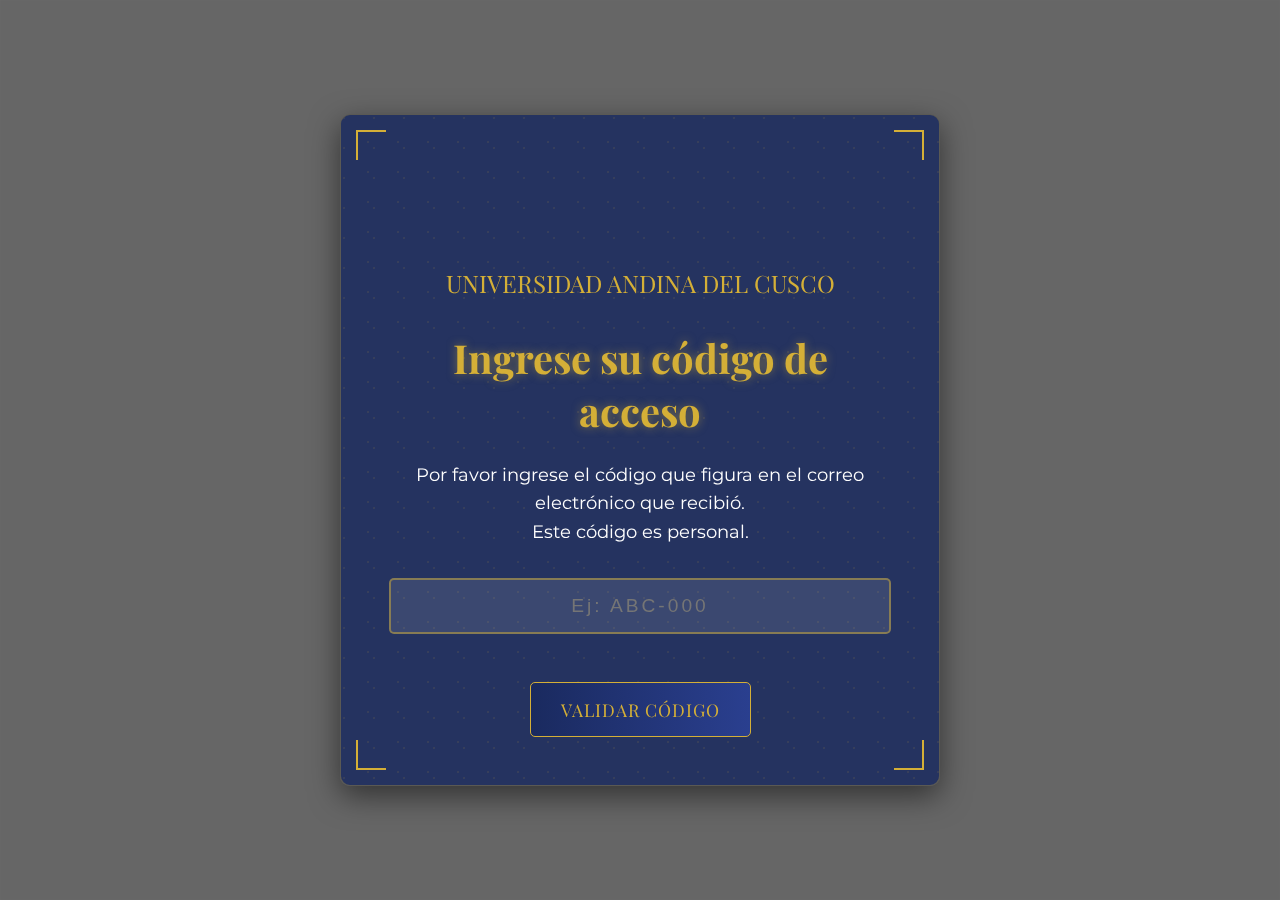
<file: index.html>
<!DOCTYPE html>
<html lang="es">
<head>
  <meta charset="UTF-8">
  <meta name="viewport" content="width=device-width, initial-scale=1.0">
  <title>Acceso a Invitación</title>
  <meta name="google-adsense-account" content="ca-pub-4704501585981299">
  <link href="https://fonts.googleapis.com/css2?family=Playfair+Display:wght@400;700&family=Montserrat:wght@300;400&display=swap" rel="stylesheet">
  <link rel="stylesheet" href="styles.css">
</head>
<body>
  <div class="access-container">
    <div class="corner corner-tl"></div>
    <div class="corner corner-tr"></div>
    <div class="corner corner-bl"></div>
    <div class="corner corner-br"></div>
    
    <div class="university-logo"></div>
    <div class="university-title">Universidad Andina del Cusco</div>
    
    <h1 class="access-title">Ingrese su código de acceso</h1>
    <p class="access-subtitle">
      Por favor ingrese el código que figura en el correo electrónico que recibió.<br>
      Este código es personal.
    </p>
    
    <div class="code-input">
      <input type="text" id="accessCode" placeholder="Ej: ABC-000" maxlength="14" pattern="[A-Za-z0-9-]+" required>
    </div>
    
    <button class="submit-button" id="submitCode">Validar Código</button>
  </div>

  <script src="defensores.js"></script>
  <script src="scriptindex.js"></script>
</body>
</html>
</file>
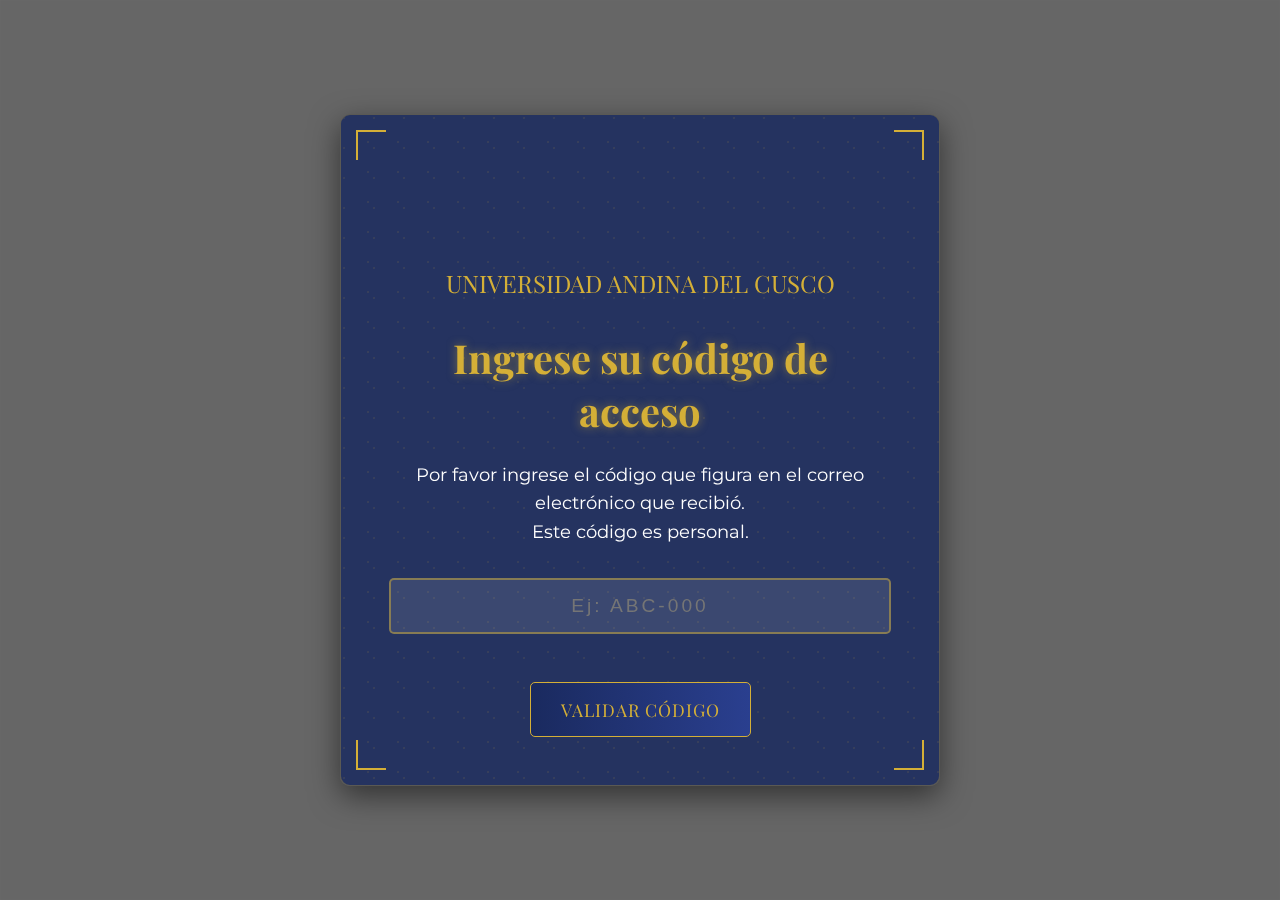
<file: Invitacion.html>
<!DOCTYPE html>
<html lang="es">
<head>
  <meta charset="UTF-8">
  <meta name="viewport" content="width=device-width, initial-scale=1.0">
  <title>Invitación Oficial</title>
  <meta name="google-adsense-account" content="ca-pub-4704501585981299">
  <link href="https://fonts.googleapis.com/css2?family=Playfair+Display:wght@400;700&family=Montserrat:wght@300;400&family=Quicksand:wght@400;700&family=Dancing+Script:wght@400;700&display=swap" rel="stylesheet">
  <link rel="stylesheet" href="styles.css">
</head>
<body>
  <audio id="backgroundMusic" loop></audio>
  <div class="music-control">
    <button id="musicToggle">🔊 Pausar</button>
  </div>

  <div class="envelope">
    <div class="envelope-inner">
      <div class="envelope-front">
        <div class="corner corner-tl"></div>
        <div class="corner corner-tr"></div>
        <div class="corner corner-bl"></div>
        <div class="corner corner-br"></div>
        <div class="seal"></div>
        <div class="university-logo"></div>
        <h1 class="university-title">Universidad Andina del Cusco</h1>
        <div class="envelope-divider">
          <svg width="100%" height="40" viewBox="0 0 100 40" preserveAspectRatio="none">
            <defs>
              <linearGradient id="gold-gradient" x1="0%" y1="0%" x2="100%" y2="0%">         
                <stop offset="0%" stop-color="rgba(212, 175, 55, 0)" />
                <stop offset="50%" stop-color="rgba(212, 175, 55, 0.7)" />
                <stop offset="100%" stop-color="rgba(212, 175, 55, 0)" />
              </linearGradient>
            </defs>
            <path d="M0,0 L50,40 L100,0" fill="transparent" stroke="url(#gold-gradient)" stroke-width="2"/>
          </svg>
        </div>
        <div class="address-container">
          <div class="address-title">Invitación Oficial</div>
          <div class="address-content">
            Para: <strong>Dr. </strong><br>
            Defensor Universitario de la prestigiosa<br>
            <strong>Universidad </strong>
          </div>
        </div>
      </div>

      <div class="envelope-back">
        <div class="top-fold"></div>
        <div class="letter">
          <div class="letter-content">
            <div class="letter-header">Invitación Oficial</div>
            <div class="letter-body">
              La <strong>Defensoría Universitaria</strong> de la <strong>Universidad Andina del Cusco</strong> tiene el honor de invitar a usted al <strong>Tercer Encuentro Macroregional de Defensores del Perú</strong>, evento que reunirá a líderes, representantes y actores comprometidos con la defensa de los derechos y el desarrollo sostenible de nuestro país.
            </div>
            <div class="letter-details">
              <div><strong>Fecha:</strong> 24, 25 y 26 de septiembre del presente año</div>
              <div><strong>Lugar:</strong> Universidad Andina del Cusco - Sede Central Campus Larapa</div>
            </div>
            <div class="letter-body">
              Su participación será de gran valor para el fortalecimiento del diálogo en torno a la defensa de los derechos universitarios y la promoción de una cultura de paz en nuestras instituciones.
            </div>
            <div class="letter-closing">Con estima y consideración,</div>
            <div class="letter-signature">
              Defensoría Universitaria<br>
              Universidad Andina del Cusco
            </div>
          </div>
        </div>
      </div>
    </div>
  </div>

  <div class="external-buttons">
    <button class="schedule-button">Cronograma</button>
    <button class="confirm-button">Confirmar Asistencia</button>
  </div> 

  <script async src="https://pagead2.googlesyndication.com/pagead/js/adsbygoogle.js?client=ca-pub-4704501585981299" crossorigin="anonymous"></script>
  <script src="defensores.js"></script>
  <script src="script.js"></script>
</body>
</html>
</file>
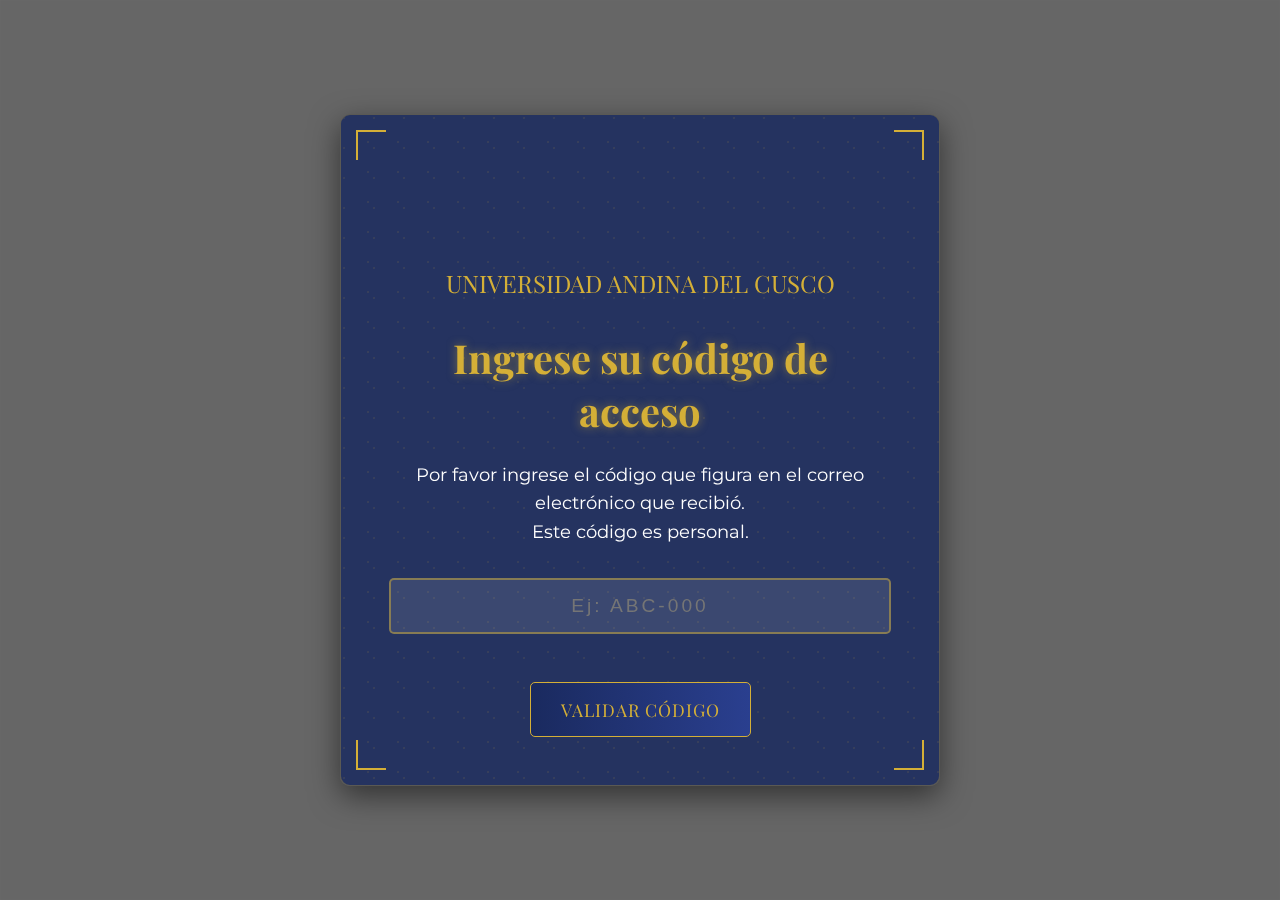
<file: prueba3.html>
<!DOCTYPE html>
<html lang="es">
<head>
  <meta charset="UTF-8">
  <meta name="viewport" content="width=device-width, initial-scale=1.0">
  <title>Invitación Elegante</title>
  <meta name="google-adsense-account" content="ca-pub-4704501585981299">
  <link href="https://fonts.googleapis.com/css2?family=Playfair+Display:wght@400;700&family=Montserrat:wght@300;400&family=Quicksand:wght@400;700&family=Dancing+Script:wght@400;700&display=swap" rel="stylesheet">
  <link rel="stylesheet" href="styles.css">
</head>
<body>
  <audio id="backgroundMusic" loop></audio>
  <div class="music-control">
    <button id="musicToggle">🔊 Pausar</button>
  </div>

  <div class="envelope">
    <div class="envelope-inner">
      <div class="envelope-front">
        <div class="corner corner-tl"></div>
        <div class="corner corner-tr"></div>
        <div class="corner corner-bl"></div>
        <div class="corner corner-br"></div>
        <div class="seal"></div>
        <div class="cover-front">
          <div class="university-logo"></div>
          <h1 class="university-title">Universidad Andina del Cusco</h1>
          <div class="envelope-divider">
            <svg width="100%" height="clamp(20px, 5vw, 40px)" viewBox="0 0 100 40" preserveAspectRatio="none">
              <defs>
                <linearGradient id="gold-gradient" x1="0%" y1="0%" x2="100%" y2="0%">         
                  <stop offset="0%" stop-color="rgba(212, 175, 55, 0)" />
                  <stop offset="50%" stop-color="rgba(212, 175, 55, 0.7)" />
                  <stop offset="100%" stop-color="rgba(212, 175, 55, 0)" />
                </linearGradient>
              </defs>
              <path d="M0,0 L50,40 L100,0" fill="transparent" stroke="url(#gold-gradient)" stroke-width="2"/>
            </svg>
          </div>
          <div class="address-container">
            <div class="address-title">Invitación Oficial</div>
            <div class="address-content">
              Para: <strong>Dr. </strong><br>
              Defensor Universitario de la prestigiosa<br>
              <strong>Universidad </strong>
            </div>
          </div>
        </div>
      </div>

      <div class="envelope-back">
        <div class="top-fold"></div>
        <div class="letter">
          <div class="letter-content">
            <div class="letter-header">Invitación Oficial</div>
            <div class="letter-body">
              La <strong>Defensoría Universitaria</strong> de la <strong>Universidad Andina del Cusco</strong> tiene el honor de invitar a usted al <strong>Tercer Encuentro Macroregional de Defensores del Perú</strong>, evento que reunirá a líderes, representantes y actores comprometidos con la defensa de los derechos y el desarrollo sostenible de nuestro país.
            </div>
            <div class="letter-details">
              <div><strong>Fecha:</strong> 24, 25 y 26 de septiembre del presente año</div>
              <div><strong>Lugar:</strong> Universidad Andina del Cusco - Sede Central Larapa</div>
            </div>
            <div class="letter-body">
              Su participación será de gran valor para el fortalecimiento del diálogo en torno a la defensa de los derechos universitarios y la promoción de una cultura de paz en nuestras instituciones.
            </div>
            <div class="letter-closing">Con estima y consideración,</div>
            <div class="letter-signature">
              Defensoría Universitaria<br>
              Universidad Andina del Cusco
            </div>
          </div>
        </div>
      </div>
    </div>
  </div>

  <div class="external-buttons">
    <button class="schedule-button">Cronograma</button>
    <button class="confirm-button">Confirmar Asistencia</button>
  </div> 

  <script async src="https://pagead2.googlesyndication.com/pagead/js/adsbygoogle.js?client=ca-pub-4704501585981299" crossorigin="anonymous"></script>
  <script src="defensores.js"></script>
  <script src="script.js"></script>
</body>
</html>
</file>
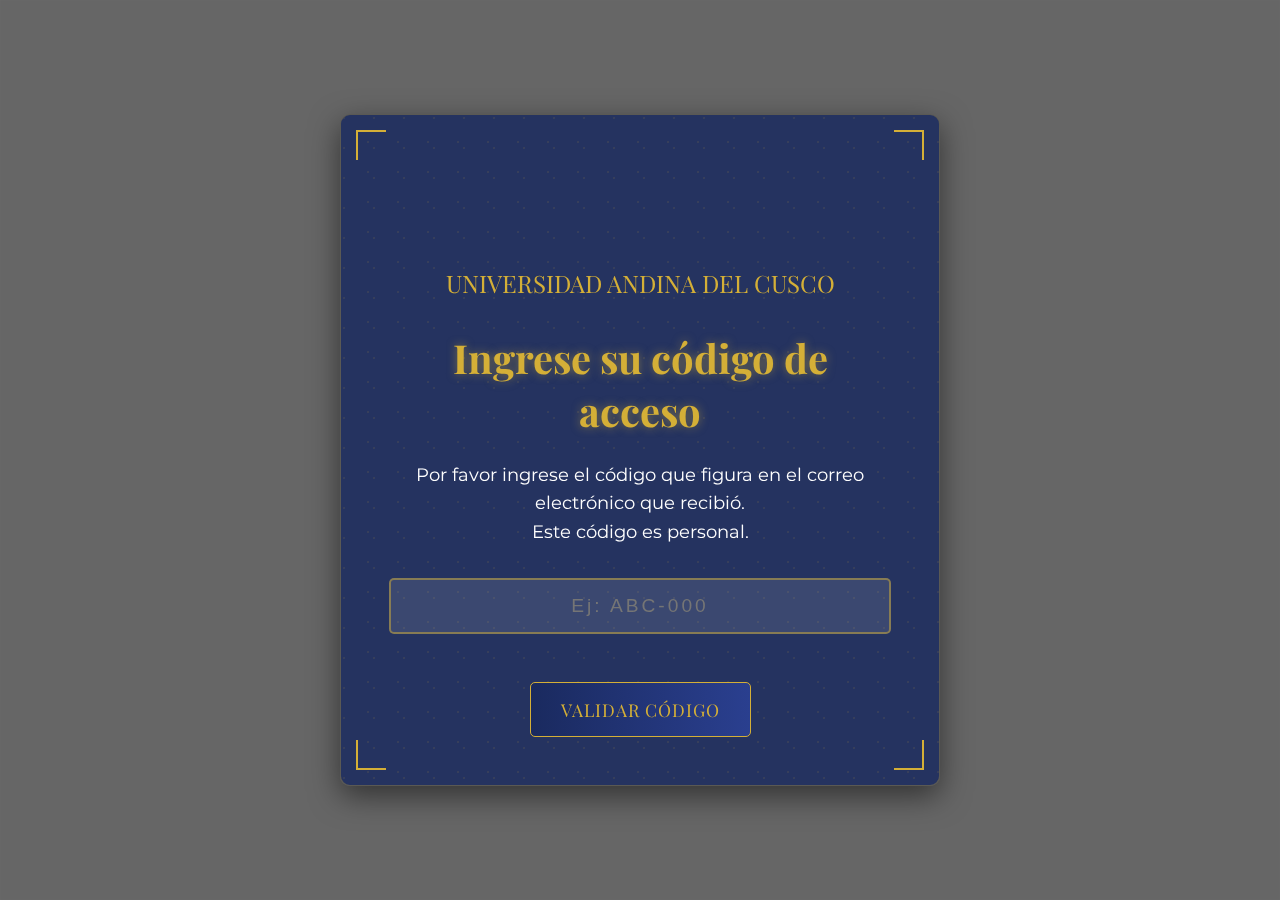
<file: tarjeta.html>
<!DOCTYPE html>
<html lang="es">
<head>
  <meta charset="UTF-8">
  <meta name="viewport" content="width=device-width, initial-scale=1.0">
  <title>Invitación Oficial</title>
  <meta name="google-adsense-account" content="ca-pub-4704501585981299">
  <link href="https://fonts.googleapis.com/css2?family=Playfair+Display:wght@400;700&family=Montserrat:wght@300;400&family=Quicksand:wght@400;700&family=Dancing+Script:wght@400;700&display=swap" rel="stylesheet">
  <link rel="stylesheet" href="styles.css">
</head>
<body>
  <audio id="backgroundMusic" loop></audio>
  <div class="music-control">
    <button id="musicToggle">🔊 Pausar</button>
  </div>

  <div class="envelope">
    <div class="envelope-inner">
      <div class="envelope-front">
        <div class="corner corner-tl"></div>
        <div class="corner corner-tr"></div>
        <div class="corner corner-bl"></div>
        <div class="corner corner-br"></div>
        <div class="seal"></div>
        <div class="cover-front">
        <div class="university-logo"></div>
        <h1 class="university-title">Universidad Andina del Cusco</h1>
        <div class="envelope-divider">
      <svg class="mi-svg" width="100%" viewBox="0 0 100 40" preserveAspectRatio="none">
        <defs>
          <linearGradient id="gold-gradient" x1="0%" y1="0%" x2="100%" y2="0%">
            <stop offset="0%" stop-color="rgba(212, 175, 55, 0)" />
            <stop offset="50%" stop-color="rgba(212, 175, 55, 0.7)" />
            <stop offset="100%" stop-color="rgba(212, 175, 55, 0)" />
          </linearGradient>
        </defs>
        <path d="M0,0 L50,40 L100,0" fill="transparent" stroke="url(#gold-gradient)" stroke-width="2"/>
      </svg>
        </div>
        <div class="address-container">
          <div class="address-title">Invitación Oficial</div>
          <div class="address-content">
            Para: <strong></strong><br>
            <span class="detalle"></span><br>
            <strong></strong>
          </div>
        </div>
        </div>
      </div>

      <div class="envelope-back">
        <div class="top-fold"></div>
        <div class="letter">
          <div class="letter-content">
            <div class="letter-header">Invitación Oficial</div>
            <div class="letter-body">
              La <strong>Defensoría Universitaria</strong> de la <strong>Universidad Andina del Cusco</strong> tiene el honor de invitar a usted al <strong>III Encuentro de las Defensorías Universitarias de la Macro Región Sur del Perú</strong>, evento que reunirá a líderes, representantes y actores comprometidos con la defensa de los derechos y el desarrollo sostenible de nuestro país.
            </div>
            <div class="letter-details">
              <div><strong>Fecha:</strong> 24, 25 y 26 de septiembre del presente año</div>
              <div><strong>Lugar:</strong> Universidad Andina del Cusco - Sede Central Campus Larapa</div>
            </div>
            <div class="letter-body">
              Su participación será de gran valor para el fortalecimiento del diálogo en torno a la defensa de los derechos universitarios y la promoción de una cultura de paz en nuestras instituciones.
            </div>
            <div class="letter-closing">Con estima y consideración,</div>
            <div class="letter-signature">
              Defensoría Universitaria<br>
              Universidad Andina del Cusco
            </div>
          </div>
        </div>
      </div>
    </div>
  </div>

  <div class="external-buttons">
    <button class="schedule-button">Cronograma</button>
    <button class="confirm-button">Confirmar Asistencia</button>
  </div> 

  <script async src="https://pagead2.googlesyndication.com/pagead/js/adsbygoogle.js?client=ca-pub-4704501585981299" crossorigin="anonymous"></script>
  <script src="defensores.js"></script>
  <script src="script.js"></script>
</body>
</html>
</file>
<file: styles.css>
/* Estilos generales */
*,
::before,
::after {
  box-sizing: border-box;
  margin: 0;
  padding: 0;
}

body {
  font-family: "Montserrat", sans-serif;
  position: relative;
  color: #333;
  display: flex;
  justify-content: center;
  align-items: center;
  height: 100dvh;
  padding: 20px;
  overflow: hidden;
  -webkit-tap-highlight-color: transparent;
}

body::before {
  content: "";
  position: fixed;
  top: -10px;
  left: -10px;
  width: calc(100% + 20px);
  height: calc(100% + 20px);
  background-image: url("https://wallpapers.com/images/hd/statue-of-pachacuti-cusco-peru-plaza-hla92iubmchg647i.jpg");
  background-size: cover;
  background-position: center;
  background-repeat: no-repeat;
  background-color: rgba(0, 0, 0, 0.6);
  background-blend-mode: darken;
  filter: blur(5px);
  z-index: -1;
}

/* Controles de música */
.music-control {
  position: fixed;
  top: 15px;
  left: 15px;
  z-index: 1000;
}

#musicToggle {
  background: rgba(26, 42, 95, 0.7);
  color: #d4af37;
  border: 1px solid #d4af37;
  border-radius: 20px;
  padding: 5px 15px;
  font-size: 0.8rem;
  cursor: pointer;
  transition: all 0.3s ease;
  backdrop-filter: blur(5px);
}

#musicToggle:hover {
  background: rgba(26, 42, 95, 0.9);
  transform: scale(1.05);
}

/* Estilos para la página de acceso */
.access-container {
  background-color: rgba(26, 42, 95, 0.85);
  padding: 3rem;
  border-radius: 10px;
  width: 100%;
  max-width: 600px;
  text-align: center;
  border: 1px solid rgba(212, 175, 55, 0.3);
  box-shadow: 0 10px 30px rgba(0, 0, 0, 0.5);
  position: relative;
  overflow: hidden;
}

.access-container::before {
  content: "";
  position: absolute;
  top: 0;
  left: 0;
  right: 0;
  bottom: 0;
  background-image: 
    radial-gradient(circle at 10% 10%, rgba(212, 175, 55, 0.1) 1px, transparent 1px),
    radial-gradient(circle at 90% 90%, rgba(212, 175, 55, 0.1) 1px, transparent 1px);
  background-size: 30px 30px;
  z-index: 0;
}

.access-title {
  font-family: 'Playfair Display', serif;
  font-size: 2.5rem;
  margin-bottom: 1.5rem;
  color: #d4af37;
  position: relative;
  z-index: 1;
  text-shadow: 0 0 10px rgba(212, 175, 55, 0.5);
}

.access-subtitle {
  font-size: 1.1rem;
  margin-bottom: 2rem;
  line-height: 1.6;
  position: relative;
  color: #ffffff;
  z-index: 1;
}

.code-input {
  margin: 2rem 0;
  position: relative;
  z-index: 1;
}

.code-input input {
  width: 100%;
  padding: 15px 20px;
  font-size: 1.2rem;
  border: 2px solid rgba(212, 175, 55, 0.5);
  border-radius: 5px;
  background-color: rgba(255, 255, 255, 0.1);
  color: #fff;
  text-align: center;
  letter-spacing: 3px;
  transition: all 0.3s ease;
}

.code-input input:focus {
  outline: none;
  border-color: #d4af37;
  box-shadow: 0 0 10px rgba(212, 175, 55, 0.5);
  background-color: rgba(255, 255, 255, 0.2);
}

.submit-button {
  background: linear-gradient(to right, #1a2a5f, #2a3f8f);
  color: #d4af37;
  border: 1px solid #d4af37;
  padding: 15px 30px;
  font-size: 1.1rem;
  border-radius: 5px;
  cursor: pointer;
  transition: all 0.3s ease;
  font-family: 'Playfair Display', serif;
  text-transform: uppercase;
  letter-spacing: 1px;
  margin-top: 1rem;
  position: relative;
  z-index: 1;
}

.submit-button:hover {
  background: linear-gradient(to right, #2a3f8f, #1a2a5f);
  color: #fff;
  transform: translateY(-2px);
  box-shadow: 0 5px 15px rgba(0, 0, 0, 0.3);
}

.university-logo {
  width: 80px;
  height: 80px;
  background-image: url('https://upload.wikimedia.org/wikipedia/commons/e/e4/CRSL_01.png');
  background-size: contain;
  background-repeat: no-repeat;
  background-position: center;
  filter: brightness(0) invert(1);
  margin: 0 auto 1.5rem;
  position: relative;
  z-index: 1;
}

.university-title {
  font-family: 'Playfair Display', serif;
  font-size: 1.5rem;
  margin-bottom: 2rem;
  color: #d4af37;
  position: relative;
  z-index: 1;
  text-transform: uppercase;
}

.corner {
  position: absolute;
  width: 30px;
  height: 30px;
  z-index: 1;
}

.corner-tl {
  top: 15px;
  left: 15px;
  border-top: 2px solid #d4af37;
  border-left: 2px solid #d4af37;
}

.corner-tr {
  top: 15px;
  right: 15px;
  border-top: 2px solid #d4af37;
  border-right: 2px solid #d4af37;
}

.corner-bl {
  bottom: 15px;
  left: 15px;
  border-bottom: 2px solid #d4af37;
  border-left: 2px solid #d4af37;
}

.corner-br {
  bottom: 15px;
  right: 15px;
  border-bottom: 2px solid #d4af37;
  border-right: 2px solid #d4af37;
}

.error-message {
  color: #ff6b6b;
  margin-top: 10px;
  animation: fadeIn 0.3s ease;
}

@keyframes fadeIn {
  from { opacity: 0; }
  to { opacity: 1; }
}

@keyframes pulse {
  0% { transform: scale(1); }
  50% { transform: scale(1.05); }
  100% { transform: scale(1); }
}

.submit-button.loading {
  animation: pulse 1s infinite;
}

/* Estilos para el sobre */
.envelope {
  --duration: 1000ms;
  --shadow-width: calc(var(--envelope-width) * 0.85);
  --shadow-blur: 15px;
  --envelope-width: 300px;
  --envelope-height: 175px;
  --envelope-clr-bg: #1a2a5f;
  --envelope-clr-bg-side: #14214d;
  --envelope-clr-bg-bottom: #2a3f8f;
  --envelope-clr-bg-top: #1a2a5f;
  --envelope-clr-txt: #fff;
  --envelope-transform-hover: rotateY(180deg);
  --evelope-rotate-delay: calc(var(--duration) / 1);
  --evelope-rotate-delay-hover: 0ms;
  --letter-clr-bg: #dddddd;
  --letter-clr-text: #000000;
  --letter-font-size: .8rem;
  --letter-delay: 0ms;
  --letter-delay-hover: calc(var(--duration) * 1.25);
  --letter-height: calc(var(--envelope-height) - 2rem);
  --letter-height-hover: calc(var(--envelope-height) * 1.85);
  --fold-rotate: rotateX(0deg);
  --fold-zindex-hover: 0;
  --fold-rotate-hover: rotateX(180deg);
  --fold-delay: calc(var(--duration) / 2);
  --fold-delay-hover: calc(var(--duration) * .75);
  --front-font-size: 1rem;

  position: relative;
  height: var(--envelope-height);
  width: var(--envelope-width);
  perspective: 1000px;
  cursor: pointer;
  transition: transform 0.5s ease-in-out;
  transform-origin: top center;
}

@media (min-width: 720px) {
  .envelope {
    --envelope-width: 600px;
    --envelope-height: 350px;
    --letter-font-size: 0.9rem;
    --front-font-size: 1.25rem;
  }
}

.envelope.active {
  --envelope-transform: var(--envelope-transform-hover, 0deg);
  --evelope-rotate-delay: var(--evelope-rotate-delay-hover);
  --shadow-transform: rotateY(180deg);
  --fold-rotate: var(--fold-rotate-hover);
  --fold-delay: var(--fold-delay-hover);
  --fold-zindex: var(--fold-zindex-hover);
  --letter-height: var(--letter-height-hover);
  --letter-delay: var(--letter-delay-hover);
  /* Esto hará que el sobre baje cuando esté activo */
  transform: translateY(120px);
}

.envelope-inner {
  position: relative;
  width: 100%;
  height: 100%;
  transition: var(--duration) ease-in-out;
  transition-delay: var(--evelope-rotate-delay);
  transform-style: preserve-3d;
  transform: var(--envelope-transform);
  display: grid;
}

.envelope-front,
.envelope-back {
  position: relative;
  grid-area: 1/1;
  width: 100%;
  height: 100%;
  background-color: var(--envelope-clr-bg);
  -webkit-backface-visibility: hidden;
  backface-visibility: hidden;
  perspective: 1000px;
  isolation: isolate;
}

.envelope-front {
  color: var(--envelope-clr-txt);
  display: flex;
  flex-direction: column;
  justify-content: space-between;
  align-items: center;
  padding: 1.5rem;
  border: 2px solid rgba(212, 175, 55, 0.3);
  position: relative;
  overflow: hidden;
}

.cover-front {
  width: 100%;
  height: fit-content;
}

.envelope-front::before {
  content: "";
  position: absolute;
  top: 0;
  left: 0;
  right: 0;
  bottom: 0;
  background-image: 
    radial-gradient(circle at 10% 10%, rgba(212, 175, 55, 0.1) 1px, transparent 1px),
    radial-gradient(circle at 90% 90%, rgba(212, 175, 55, 0.1) 1px, transparent 1px);
  background-size: 30px 30px;
  z-index: 0;
}

.envelope-front .university-logo {
  width: 12%;
  height: clamp(30px, 8vw, 80px);
  background-image: url('https://upload.wikimedia.org/wikipedia/commons/e/e4/CRSL_01.png');
  background-size: contain;
  background-repeat: no-repeat;
  background-position: center;
  filter: brightness(0) invert(1);
  margin: 0 auto;
}

.envelope-front .university-title {
  font-family: 'Playfair Display', serif;
  font-size: clamp(.7rem, 2.5vw, 1.5rem);
  text-align: center;
  margin: 0.5rem 0;
  letter-spacing: 1.5px;
  position: relative;
  z-index: 1;
  text-transform: uppercase;
  background: linear-gradient(90deg, #b2965a, #d4af37, #a67c00, #b2965a);
  background-size: 200% auto;
  color: transparent;
  -webkit-background-clip: text;
  background-clip: text;
  text-shadow:
    0 0 3px rgba(212, 175, 55, 0.5),
    0 0 9px rgba(178, 150, 90, 0.4);
  animation: shine 3s linear infinite;
}

@keyframes shine {
  0% { background-position: 0% center; }
  100% { background-position: 200% center; }
}

.envelope-divider {
  width: 80%;
  margin: 0.5rem auto;
}

.envelope-front .address-container {
  width: 100%;
  text-align: center;
  margin-top: clamp(0.5rem, 2vw, 1rem);
  position: relative;
  z-index: 1;
}

.envelope-front .address-title {
  font-family: 'Montserrat', sans-serif;
  font-size: clamp(.5rem, 2.5vw, 0.8rem);
  color: rgba(255, 255, 255, 0.8);
  margin-bottom: 0.5rem;
  text-transform: uppercase;
  letter-spacing: 1px;
}

.envelope-front .address-content {
  font-family: 'Playfair Display', serif;
  font-size: clamp(.5rem, 2.5vw, 0.9rem);
  color: #fff;
  line-height: 1.4;
}

.envelope-front .address-content strong {
  color: #d4af37;
  font-weight: normal;
}

.envelope-front .seal {
  position: absolute;
  top: 10px;
  right: 10px;
  width: 40px;
  height: 40px;
  border: 1px solid #d4af37;
  border-radius: 50%;
  display: flex;
  justify-content: center;
  align-items: center;
  background-color: rgba(0, 0, 0, 0.3);
}

.envelope-front .seal::before {
  content: "Abrir";
  font-family: 'Playfair Display', serif;
  color: #d4af37;
  font-size: 0.8rem;
}

.envelope-front .corner {
  position: absolute;
  width: 20px;
  height: 20px;
}

.envelope-front .corner-tl {
  top: 5px;
  left: 5px;
  border-top: 1px solid #d4af37;
  border-left: 1px solid #d4af37;
}

.envelope-front .corner-tr {
  top: 5px;
  right: 5px;
  border-top: 1px solid #d4af37;
  border-right: 1px solid #d4af37;
}

.envelope-front .corner-bl {
  bottom: 5px;
  left: 5px;
  border-bottom: 1px solid #d4af37;
  border-left: 1px solid #d4af37;
}

.envelope-front .corner-br {
  bottom: 5px;
  right: 5px;
  border-bottom: 1px solid #d4af37;
  border-right: 1px solid #d4af37;
}

.envelope-back {
  transform: rotateY(180deg);
}

.envelope-back::after {
  content: "";
  position: absolute;
  inset: 0;
  z-index: 3;
  background-image: conic-gradient(
    transparent 60deg,
    var(--envelope-clr-bg-side) 60deg 120deg,
    var(--envelope-clr-bg-bottom) 120deg 240deg,
    var(--envelope-clr-bg-side) 240deg 300deg,
    transparent 300deg
  );
}

.envelope-back .top-fold {
  position: absolute;
  inset: 0;
  z-index: var(--fold-zindex, 10);
  background-color: var(--envelope-clr-bg-top);
  clip-path: polygon(0% 0%, 50% 55%, 100% 0%);
  transform: var(--fold-rotate);
  transform-origin: top;
  transition: var(--duration) ease-in-out;
  transition-delay: var(--fold-delay);
}

.letter {
  position: absolute;
  bottom: 5px;
  left: 50%;
  width: 90%;
  height: var(--letter-height);
  font-size: var(--letter-font-size);
  transform: translateX(-50%);
  background: var(--letter-clr-bg);
  z-index: 2;
  padding: 1.5em 2em;
  display: flex;
  flex-direction: column;
  gap: 0.5rem;
  align-items: center;
  text-align: center;
  transition: var(--duration) ease-in-out;
  transition-delay: var(--letter-delay);
  overflow-y: auto;
  border: 1px solid rgba(212, 175, 55, 0.3);
  box-shadow: 0 2px 10px rgba(206, 209, 180, 0.1);
}

.letter-content {
  width: 100%;
  font-family: 'Georgia', serif;
  line-height: 1.1;
  color: #333;
  position: relative;
  z-index: 2;
  background: white;
  padding: 1.5em;
}

.letter-header {
  font-family: 'Playfair Display', serif;
  font-size: 1.4em;
  color: #d4af37;
  margin-bottom: 0.8em;
  text-transform: uppercase;
  letter-spacing: 1px;
  border-bottom: 1px solid rgba(212, 175, 55, 0.3);
  padding-bottom: 0.3em;
  text-shadow: 1px 1px 1px rgba(0,0,0,0.1);
}

.letter-body {
  font-size: 0.9em;
  text-align: justify;
  hyphens: auto;
  margin-bottom: 1em;
}

.letter-body strong {
  color: #b48e11;
  font-weight: normal;
  font-style: italic;
}

.letter-details {
  margin: 1em 0;
  text-align: left;
  font-size: 0.9em;
  padding-left: 10%;
}

.letter-details div {
  margin: 0.5em 0;
}

.letter-details strong {
  color: #1a2a5f;
  font-weight: bold;
}

.letter-closing {
  font-family: 'Dancing Script', cursive;
  font-size: 1.2em;
  color: #1a2a5f;
  margin-top: 1em;
}

.letter-signature {
  font-family: 'Playfair Display', serif;
  font-style: italic;
  color:#b48e11;
  margin-top: 1.5em;
  font-size: 0.9em;
}

@media (min-width: 720px) {
  .letter {
    padding: 2em 3em;
  }
  
  .letter-header {
    font-size: 1.8em;
  }
  
  .letter-body {
    font-size: 1em;
  }
  
  .letter-details {
    font-size: 1em;
  }
}

/* Estilos para el cronograma */
.schedule-button {
  cursor: pointer !important;
  font-family: 'Playfair Display', serif;
  background: linear-gradient(to right, #1a2a5f, #2a3f8f);
  color: #d4af37;
  border: 1px solid #d4af37;
  padding: 0.8em 1.5em;
  margin-top: 1.5em;
  cursor: pointer;
  border-radius: 2px;
  font-size: 0.9em;
  text-transform: uppercase;
  letter-spacing: 1px;
  transition: all 0.3s ease;
  box-shadow: 0 2px 5px rgba(0, 0, 0, 0.2);
}

.schedule-button:hover {
  background: linear-gradient(to right, #2a3f8f, #1a2a5f);
  color: #fff;
  transform: translateY(-2px);
  box-shadow: 0 4px 8px rgba(0, 0, 0, 0.3);
}

.schedule-modal {
  display: none;
  position: fixed;
  top: 0;
  left: 0;
  width: 100%;
  height: 100%;
  background-color: rgba(0, 0, 0, 0.8);
  z-index: 1000;
  justify-content: center;
  align-items: center;
}

.schedule-content {
  background-color: #fafafa;
  padding: 2em;
  width: 90%;
  max-width: 600px;
  max-height: 80vh;
  overflow-y: auto;
  border: 1.5px solid #c5af63;
  position: relative;
  font-family: 'Montserrat', sans-serif;
}

.schedule-content h2 {
  color: #20314f;
  font-family: 'Playfair Display', serif;
  text-align: center;
  margin-bottom: 1.2em;
  border-bottom: 1px solid #c5af63;
  padding-bottom: 0.5em;
  font-weight: 600;
  letter-spacing: 0.5px;
}

.schedule-item {
  margin-bottom: 1.3em;
  padding-bottom: 1em;
  border-bottom: 1px dotted #a1a8b8;
}

.schedule-item:last-child {
  border-bottom: none;
}

.schedule-time {
  font-weight: 600;
  color: #20314f;
  position: relative;
  padding-left: 14px;
  margin-bottom: 0.25em;
  font-size: 0.95rem;
}

.schedule-time::before {
  content: '';
  position: absolute;
  left: 0;
  top: 4px;
  width: 2px;
  height: 85%;
  background-color: #c5af63;
  border-radius: 1px;
}

.schedule-time::after {
  content: '';
  position: absolute;
  left: -6px;
  top: 10px;
  width: 5px;
  height: 5px;
  background-color: #20314f;
  border-radius: 50%;
  opacity: 0.4;
}

.schedule-activity {
  color: #444;
  margin-top: 0.3em;
  padding-left: 10px;
  border-left: 2px solid #dcdde1;
  font-size: 0.9rem;
  line-height: 1.5;
}

.close-schedule {
  position: absolute;
  top: 10px;
  right: 10px;
  background-color: #20314f;
  color: #c5af63;
  border: none;
  width: 30px;
  height: 30px;
  border-radius: 50%;
  cursor: pointer;
  font-size: 1.1em;
  font-weight: 700;
  transition: background-color 0.25s ease;
}

.close-schedule:hover {
  background-color: #c5af63;
  color: #20314f;
}

/* Botones externos */
.external-buttons {
  position: absolute;
  right: 20px;
  top: 50%;
  transform: translateY(-50%);
  opacity: 0;
  transition: opacity 0.5s ease, right 2.5s ease;
  z-index: 10;
  pointer-events: none;
  display: flex;
  flex-direction: column;
  gap: 15px;
}

.external-buttons.visible {
  opacity: 1;
  right: 15%;
  pointer-events: auto;
}

.external-buttons button {
  padding: 1em 2em;
  font-size: 1rem;
  white-space: nowrap;
  box-shadow: 0 4px 8px rgba(0, 0, 0, 0.3);
}

.confirm-button {
  font-family: 'Playfair Display', serif;
  background: linear-gradient(to right, #1a2a5f, #2a3f8f);
  color: #d4af37;
  border: 1px solid #d4af37;
  padding: 0.8em 1.5em;
  cursor: pointer;
  border-radius: 2px;
  font-size: 0.9em;
  text-transform: uppercase;
  letter-spacing: 1px;
  transition: all 0.3s ease;
}

.confirm-button:hover {
  background: linear-gradient(to right, #2a3f8f, #1a2a5f);
  color: #fff;
  transform: translateY(-2px);
  box-shadow: 0 4px 8px rgba(0, 0, 0, 0.3);
}

@media (max-width: 800px) {
  .external-buttons {
    top: auto;
    bottom: 20px;
    right: 50%;
    transform: translateX(50%);
    flex-direction: row;
    flex-wrap: wrap;
    justify-content: center;
  }
  
  .external-buttons.visible {
    right: 50%;
    bottom: 30px;
  }
  
  .external-buttons button {
    padding: 0.8em 1.2em;
    font-size: 0.9rem;
  }
}

@media (max-width: 600px) {
  .access-container {
    padding: 2rem;
  }
  
  .access-title {
    font-size: 2rem;
  }
  
  .university-logo {
    width: 60px;
    height: 60px;
  }
}

/* Estilos para celular */
@media (max-width: 719px) {
  .envelope {
    --envelope-height: 200px;
    --letter-font-size: 0.7rem;
    --front-font-size: 1rem;
  }

  .envelope-front .seal {
    display: none;
  }
}

@media (max-width: 1366px) {
  .envelope {
    --letter-height-hover: calc(var(--envelope-height)* 1.77);
  }
}

@media (max-width: 600px) { /* pantallas pequeñas / celulares */
  .envelope {
    --letter-height-hover: calc(var(--envelope-height) * 2.50);
  }
}

/* Animaciones */
@keyframes fadeInScale {
  from { opacity: 0; transform: scale(0.9); }
  to { opacity: 1; transform: scale(1); }
}

.loaded {
  animation: fadeInScale 0.8s ease forwards;
}
</file>
